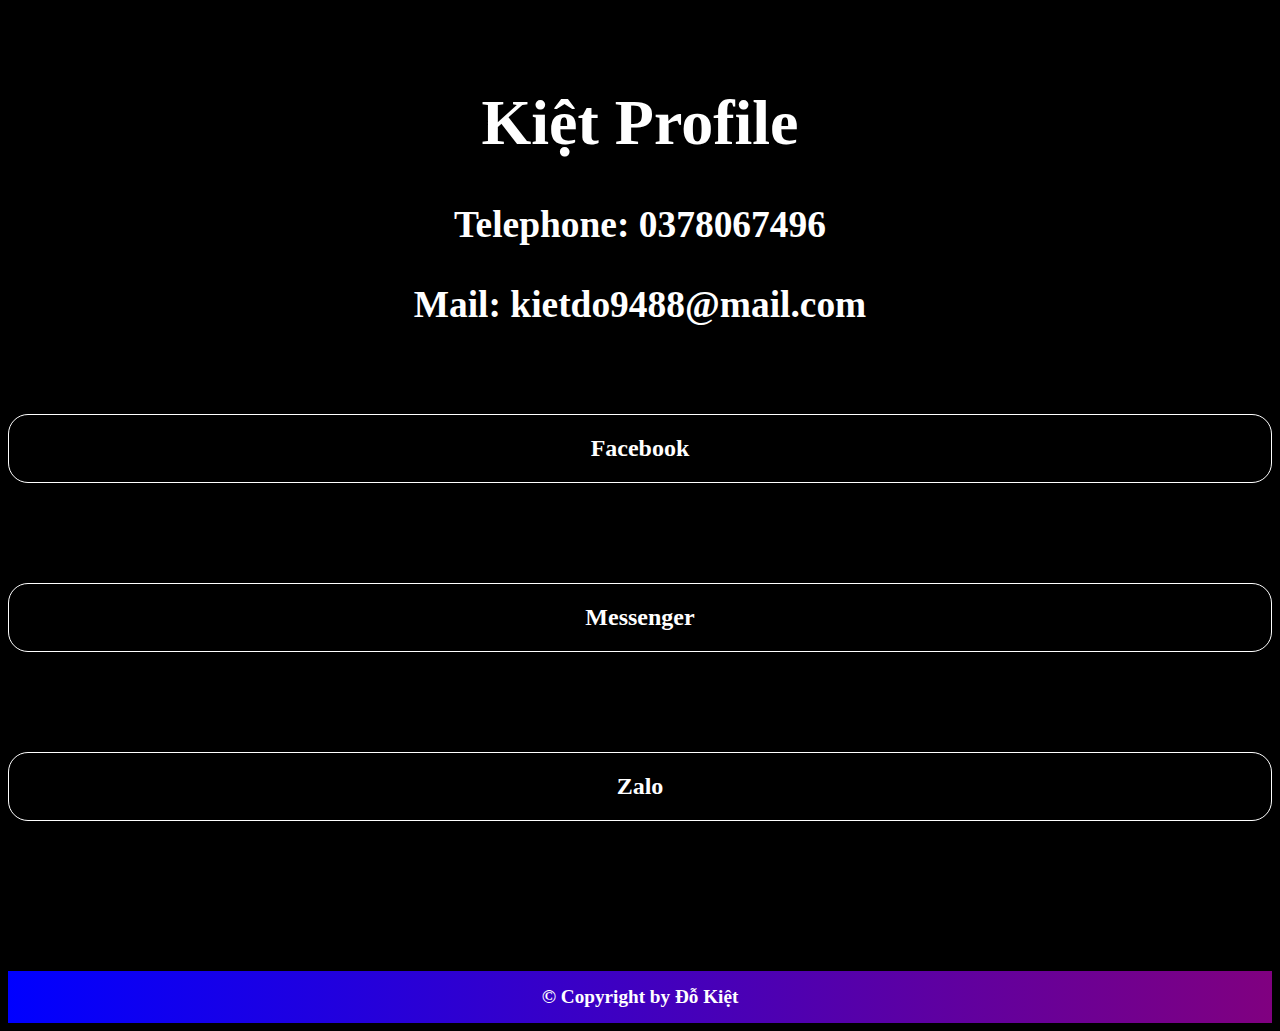
<file: index.html>
<!DOCTYPE html>
<html lang="en">

<head>
    <meta charset="UTF-8">
    <meta http-equiv="X-UA-Compatible" content="IE=edge">
    <meta name="viewport" content="width=device-width, initial-scale=1.0">
    <title>Document</title>
    <link rel="stylesheet" href="./public/css/style.css">
</head>

<body>
    <div class="head">
        <div class="head-title">
            <h1>Kiệt Profile</h1>
            <h3>Telephone: 0378067496</h3>
            <h3>Mail: kietdo9488@mail.com</h3>
        </div>
    </div>
    <div class="mid">
        <a target="_blank" style="text-decoration: none;" href="https://www.facebook.com/kiet.do.3990/">
            <div class="item margin">
                Facebook
            </div>

            <a target="_blank" style="text-decoration: none;" href="https://m.me/kiet.do.3990">
                <div class="item margin">
                    Messenger
                </div>
            </a>
            <a target="_blank" style="text-decoration: none;" href="http://zaloapp.com/qr/p/4yr90ufdeqld">
                <div class="item margin">
                    Zalo
                </div>
            </a>
    </div>
    <div class="bg"></div>
    <div class="bot">
        &copy; Copyright by Đỗ Kiệt
    </div>
</body>

</html>
</file>
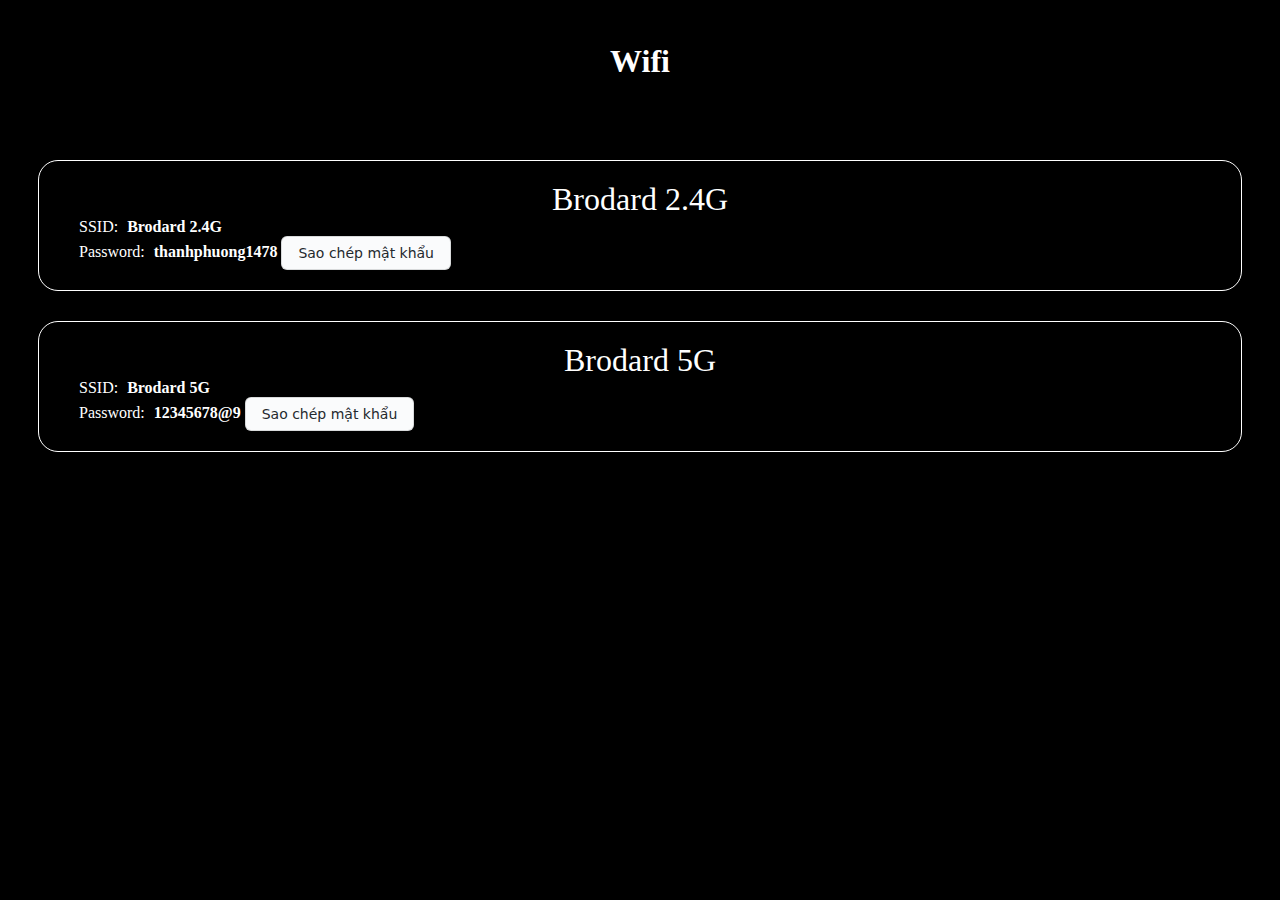
<file: index(wifi).html>
<!DOCTYPE html>
<html lang="en">

<head>
    <meta charset="UTF-8">
    <meta http-equiv="X-UA-Compatible" content="IE=edge">
    <meta name="viewport" content="width=device-width, initial-scale=1.0">
    <title>Document</title>
    <link rel="stylesheet" href="./public/css/style.css">
</head>

<body>
    <div class="head">
        <div class="head-title">
            Wifi
        </div>
    </div>
    <div class="card_body">
        <div class="card_title">Brodard 2.4G</div>
        <span class="wifi_name_label">SSID: </span>
        <span class="wifi_name_text">Brodard 2.4G</span>
        <br>
        <span class="wifi_password_label">Password: </span>
        <span class="wifi_password_text" id="myText1">thanhphuong1478</span>
        <button class="button-4" onclick="copyContent1()">Sao chép mật khẩu</button>
    </div>
    <div class="card_body">
        <div class="card_title">Brodard 5G</div>
        <span class="wifi_name_label">SSID: </span>
        <span class="wifi_name_text">Brodard 5G</span>
        <br>
        <span class="wifi_password_label">Password: </span>
        <span class="wifi_password_text" id="myText2">12345678@9</span>
        <button class="button-4" onclick="copyContent2()">Sao chép mật khẩu</button>
    </div>

    <script>
        let text1 = document.getElementById('myText1').innerHTML;
        let text2 = document.getElementById('myText2').innerHTML;

        const copyContent1 = async () => {
            try {
                await navigator.clipboard.writeText(text1);
                console.log('Content copied to clipboard');
                alert("Đã sao chép vào bộ đệm");
            } catch (err) {
                console.error('Failed to copy: ', err);
            }
        }
        const copyContent2 = async () => {
            try {
                await navigator.clipboard.writeText(text2);
                console.log('Content copied to clipboard');
                alert("Đã sao chép vào bộ đệm");
            } catch (err) {
                console.error('Failed to copy: ', err);
            }
        }
    </script>
</body>


</html>
</file>
<file: public/css/style.css>
* {
    background: black;
}

/* Profile layout */
.head-title {
    color: white;
    font-size: 2em;
    font-weight: bold;
    font-family: 'Times New Roman', Times, serif;
    background: black;
    text-align: center;
    padding-bottom: 50px;
    padding-top: 35px;
}

.bg {
    background: black;
    padding-bottom: 150px;
    margin-top: -100px;
}

.item {
    border: 1px solid white;
    border-radius: 20px;
    background: black;
    color: white;
    padding: 20px 50px;
    text-align: center;
    margin: auto;
    font-size: 1.5em;
    font-weight: bold;
    font-family: 'Times New Roman', Times, serif;
}

.item:hover {
    color: black;
    background: white;
}

.margin {
    margin-bottom: 100px;
}

.text {
    color: white;
    padding-top: 50px;
    text-align: center;
    font-size: 1.3em;
    font-family: cursive;
}

.bot {
    padding-top: 15px;
    padding-bottom: 15px;
    background: linear-gradient(to right, blue, purple);
    text-align: center;
    color: white;
    font-size: 1.2em;
    font-weight: bold;
}

/* Wifi layout */
.card_body {
    border: 1px solid white;
    padding: 20px;
    border-radius: 20px;
    margin: 30px;
}

.card_title {
    color: white;
    text-align: center;
    font-size: 2em;
}

.wifi_name_label {
    color: white;
    padding-left: 20px;
}

.wifi_password_label {
    color: white;
    padding-left: 20px;
}

.wifi_name_text {
    color: white;
    font-weight: bold;
    padding-left: 5px;
}

.wifi_password_text {
    color: white;
    font-weight: bold;
    padding-left: 5px;
}

.btn {
    background: rgb(255, 255, 255);
}


/* CSS */
.button-4 {
    appearance: none;
    background-color: #FAFBFC;
    border: 1px solid rgba(27, 31, 35, 0.15);
    border-radius: 6px;
    box-shadow: rgba(27, 31, 35, 0.04) 0 1px 0, rgba(255, 255, 255, 0.25) 0 1px 0 inset;
    box-sizing: border-box;
    color: #24292E;
    cursor: pointer;
    display: inline-block;
    font-family: -apple-system, system-ui, "Segoe UI", Helvetica, Arial, sans-serif, "Apple Color Emoji", "Segoe UI Emoji";
    font-size: 14px;
    font-weight: 500;
    line-height: 20px;
    list-style: none;
    padding: 6px 16px;
    position: relative;
    transition: background-color 0.2s cubic-bezier(0.3, 0, 0.5, 1);
    user-select: none;
    -webkit-user-select: none;
    touch-action: manipulation;
    vertical-align: middle;
    white-space: nowrap;
    word-wrap: break-word;
}

.button-4:hover {
    background-color: #F3F4F6;
    text-decoration: none;
    transition-duration: 0.1s;
}

.button-4:disabled {
    background-color: #FAFBFC;
    border-color: rgba(27, 31, 35, 0.15);
    color: #959DA5;
    cursor: default;
}

.button-4:active {
    background-color: #EDEFF2;
    box-shadow: rgba(225, 228, 232, 0.2) 0 1px 0 inset;
    transition: none 0s;
}

.button-4:focus {
    outline: 1px transparent;
}

.button-4:before {
    display: none;
}

.button-4:-webkit-details-marker {
    display: none;
}
</file>
